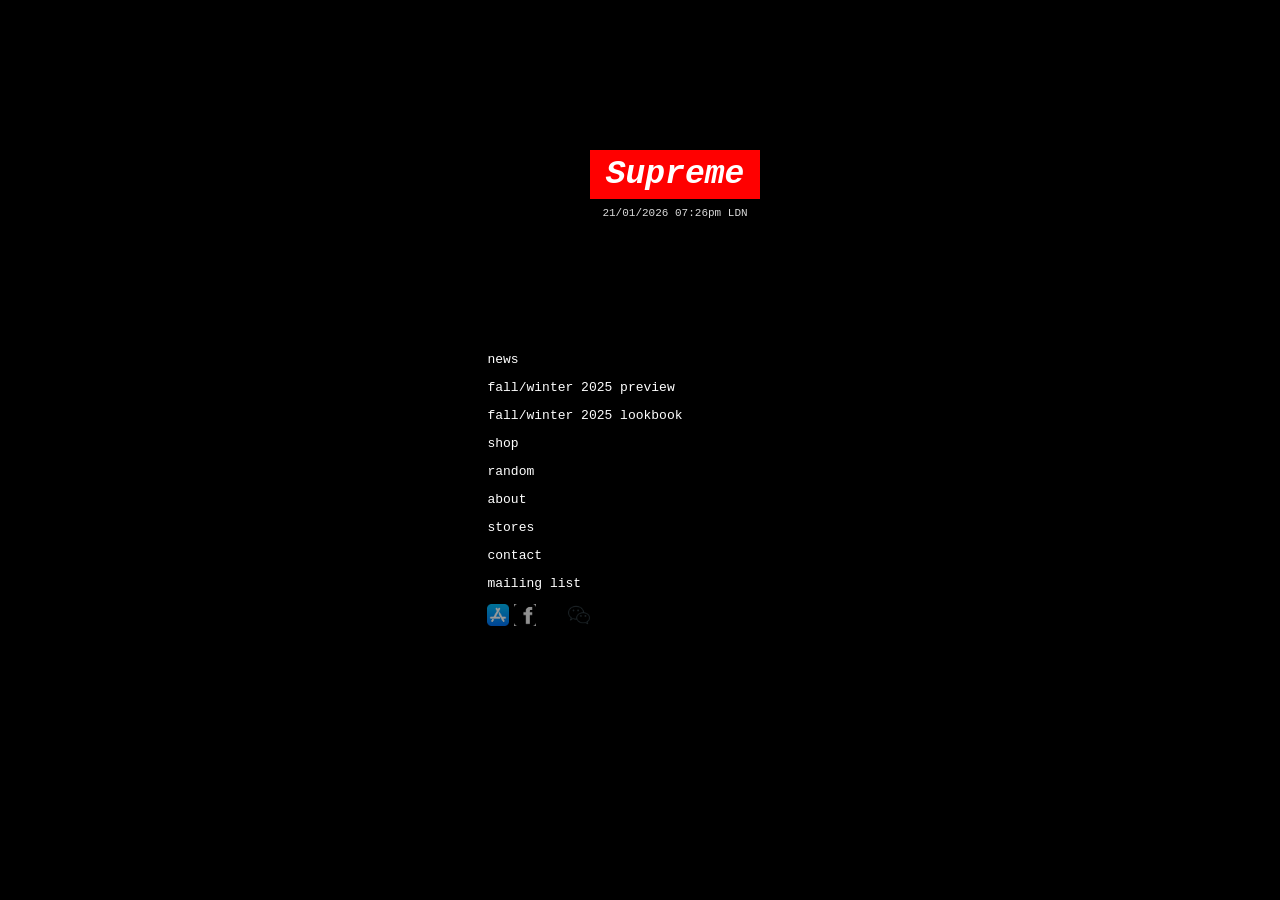
<file: index.html>
<!DOCTYPE html>
<html lang="fr">
<head>
    <meta charset="UTF-8">
    <meta name="viewport" content="width=device-width, initial-scale=1.0">
    <title>Supreme Style</title>
    <link rel="stylesheet" href="style.css">
    
</head>
<body>

    <div class="centrer">

        <div class="header">
            <div class="logo">Supreme</div>
            <div class="time">21/01/2026 07:26pm LDN</div>
        </div>

        <ul class="menu">
            <li>news</li>
            <li>fall/winter 2025 preview</li>
            <li>fall/winter 2025 lookbook</li>
            <li>shop</li>
            <li>random</li>
            <li>about</li>
            <li>stores</li>
            <li>contact</li>
            <li>mailing list</li>

            <div class="icone">
                <img src="image/app-store.png" alt="appstore">
                <img src="image/facebook.png" alt="facebook">
                <img src="image/instagram.png" alt="instagram">
                <img src="image/social.png" alt="wechat">
                <img src="image/spotify.png" alt="spotify">
                <img src="image/weibo-website-logo.png" alt="weibo">
                <img src="image/youtube.png" alt="youtube">

            </div>
        </ul>

    </div>

</body>
</html>
</file>
<file: style.css>
body{
    background-color: #0b0f3b;
    min-height: 100vh;
    color: #ffffff;
    font-family: Arial;

    
}

header{

    display: flex;
    flex-direction: row;
    justify-content: space-around;
    align-items: center;

    padding-inline: 64px;
    padding-block: 16px;

    box-shadow: 0px 2px 4px 0px #ffffff76;
    background-color: #0f172b;
}

.menu {
    display: flex;
    gap: 32px;
    list-style: none;
}

.menu a {
    color: #cbd5f5;
    text-decoration: none;
    font-size: 16px;
}

.menu a:hover {
    color: white;
}

.btn__container {
    display: flex;
    gap: 16px;
}

.button {
    all: unset;
    padding: 8px 18px;
    border-radius: 8px;
    cursor: pointer;
    font-family: sans-serif;
    font-size: 15px;
    font-weight: 500;

    display: inline-flex;
    align-items: center;
    justify-content: center;
}

.button--ghost {
    color: #cbd5f5;
}

.button--ghost:hover {
    color: white;
}

.button--primary {
    background: linear-gradient(90deg, #2563eb, #9333ea);
    color: white;
}


.global {
    min-height: 50px;
    padding-block: 50px;
    padding-inline: 100px;


    background-color: #0000ff92;
    color: white;

    display: flex;
    flex-direction: column;
    justify-content: center;
    gap: 28px;
}


.badge {
    display: inline-flex;
    align-items: center;
    gap: 8px;

    background-color: #0cb3494a;
    color: #22c55e;
    padding: 6px 14px;
    border-radius: 1000px;
    font-size: 14px;
    width: fit-content;
}


.global h1 {
    font-size: 64px;
    line-height: 1.1;
    font-weight: 700;
}


.global p {
    max-width: 600px;
    font-size: 18px;
    color: #cbd5f5;
}


.global__buttons {
    display: flex;
    gap: 16px;
    margin-top: 20px;
}

.btn {
    padding: 12px 22px;
    border-radius: 10px;
    text-decoration: none;
    font-weight: 500;
    display: inline-flex;
    align-items: center;
    gap: 8px;
}


.btn__primary {
    background-color: blueviolet;
    color: white;
}

.btn__secondary {
    background-color: silver;
    color: white;
}

/* SECTION 2 */

.articles {
    padding-block: 100px;
    padding-inline: 16px;
    background-color: #0b0f3b;
    color: white;
    text-align: center;

    

}

.articles h2 {
    font-size: 42px;
    margin-bottom: 8px;
}

.articles p {
    font-size: 16px;
    margin: 0; 
    color: #cbd5f5; 
}


.articles__space {
    display: flex; /* me permet d'utiliser le flex: 1; benef*/
    gap: 32px;
    justify-content: center;
    margin-top: 40px;
    max-width: 1100px;
    margin-inline: auto;
}


.article-card { /* les 3 cartes ont exactement la même largeur elles se partagent l’espace disponible trop pratiue*/
    flex: 1;
}


.card {
    background: #0e1348; 
    border-radius: 18px;
    overflow: hidden;
}

.card__content {
    padding: 20px;
}


.card__title {
    font-size: 18px;
    font-weight: 700;
    color: #ffffff;
    line-height: 1.35;
    margin-bottom: 6px;
}


.card__description {
    font-size: 14px;
    color: #aeb6ff;
    line-height: 1.5;

}




button {
    margin-top: 16px;
    padding: 10px;
    border-radius: 8px;
    border: none;
    background: #4f6cff;
}

button a {
    color: white;
    text-decoration: none;
}


.articles__btn {
    margin-top: 20px;          
    text-align: center;
    
}

.articles__btn .btn {
    padding: 12px 24px;
    border-radius: 10px;
    background-color: blue;
    color: white;
    text-decoration: none;
    font-weight: 500;
    font-size: 16px;
    display: inline-block;
    cursor: pointer;
    
}

.articles__btn .btn:hover {
    transform: translateY(-2px);    
}

* {
    margin: 0;
    padding: 0;
    box-sizing: border-box;
}

/* Page */
body {
    background: #000;
    color: #fff;
    font-family: "Courier New", Courier, monospace; 
    height: 100vh;

    display: flex;
    justify-content: center;
    align-items: flex-start;
}

/* Conteneur principal */
.centrer {
    margin-top: 150px;
    text-align: center; 
}

/* Header */
.header {
    margin-bottom: 60px;
    margin-left: 70px;
}

/* Logo */
.logo {
    display: inline-block;
    background: red;
    color: white;
    font-weight: bold;
    font-size: 33px;
    padding: 6px 16px;
    font-style: italic;
}

/* Date */
.time {
    margin-top: 8px;
    font-size: 11px;
    opacity: 0.85;
}

/* Menu */
.menu {
    list-style: none;
    text-align: left; 
    display: inline-block;
    margin-top: 60px;
    margin-right: 110px;

}


.menu li {
    font-size: 13px;
    margin: 13px 0;
    cursor: pointer;
}

.menu li:hover {

    background-color: crimson;
    padding: 5px 10px;
}




/* Icone */

.icone {

    margin-top: 5px;
    display: flex;
    justify-content: menu;
    gap:  5px;
}

.icone img {
    width: 22px;
    height: 22px;
    opacity: 0.6;
    transition: 0.3s;
}

.icone img:hover {
    opacity: 1;
    transform: scale(1.2);
}
</file>
